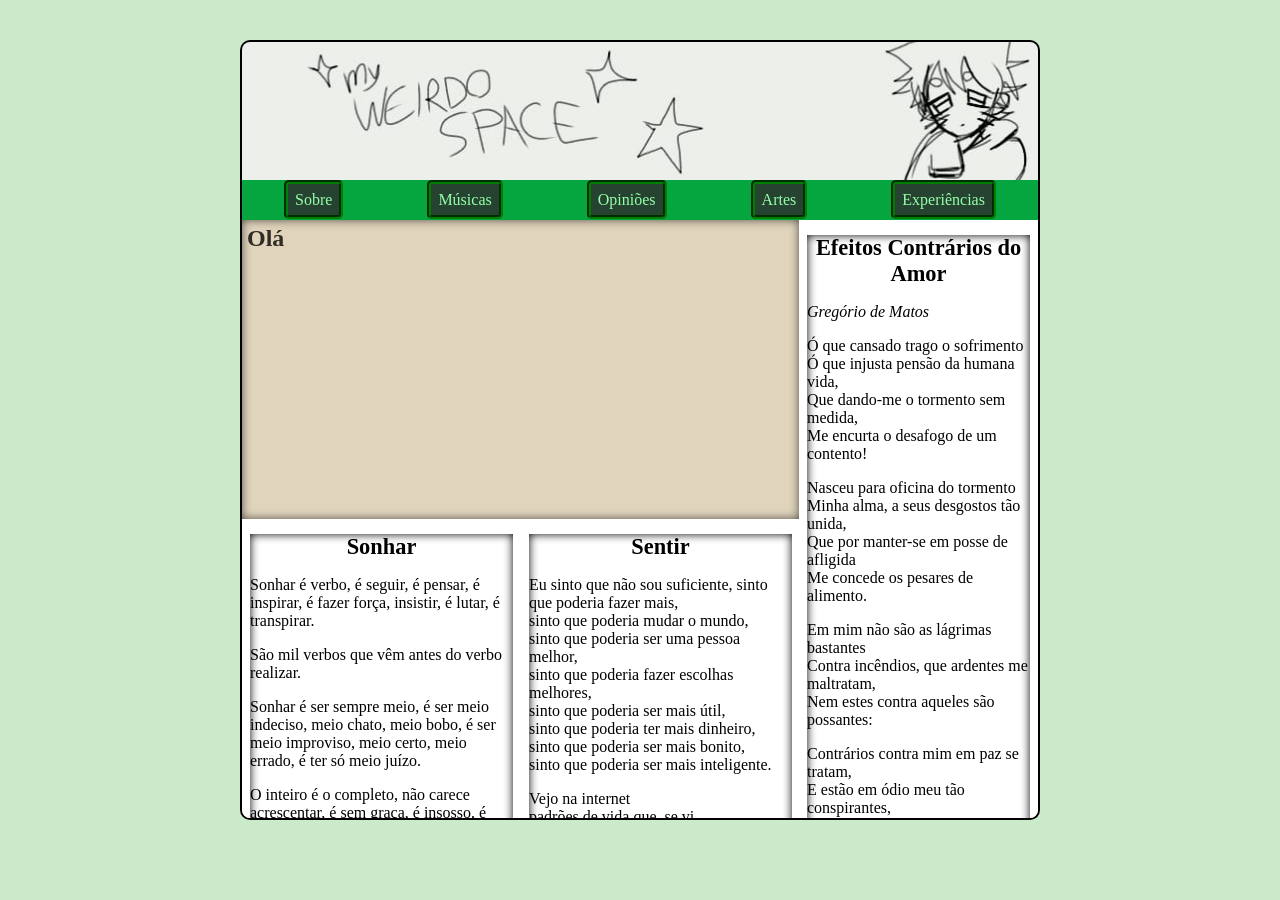
<file: index.html>
<!DOCTYPE html>
<html lang="pt-br">
<head>
    <meta charset="UTF-8">
    <meta name="viewport" content="width=device-width, initial-scale=1.0">
    <title>WeirdoSpace</title>
    <link rel="stylesheet" href="estilos/style.css">
</head>
<body>
    <header>

    </header>
    <nav>
        <ul>
            <li><a href="sobre.html" target="_blank">Sobre</a></li>
            <li><a href="musicas.html" target="_blank">Músicas</a></li>
            <li><a href="opinioes.html" target="_blank">Opiniões</a></li>
            <li><a href="art.html" target="_blank">Artes</a></li>
            <li><a href="exp.html" target="_blank">Experiências</a></li>
        </ul>
    </nav>
    <main>
        <article>
            <h1>Olá</h1>
        </article>
        <iframe src="iframe1.html" frameborder="0" id="i1"></iframe>
        <iframe src="iframe2.html" frameborder="0" id="i2"></iframe>
        <iframe src="iframe3.html" frameborder="0" id="i3"></iframe>
    </main>
    <footer>

    </footer>
</body>
</html>
</file>
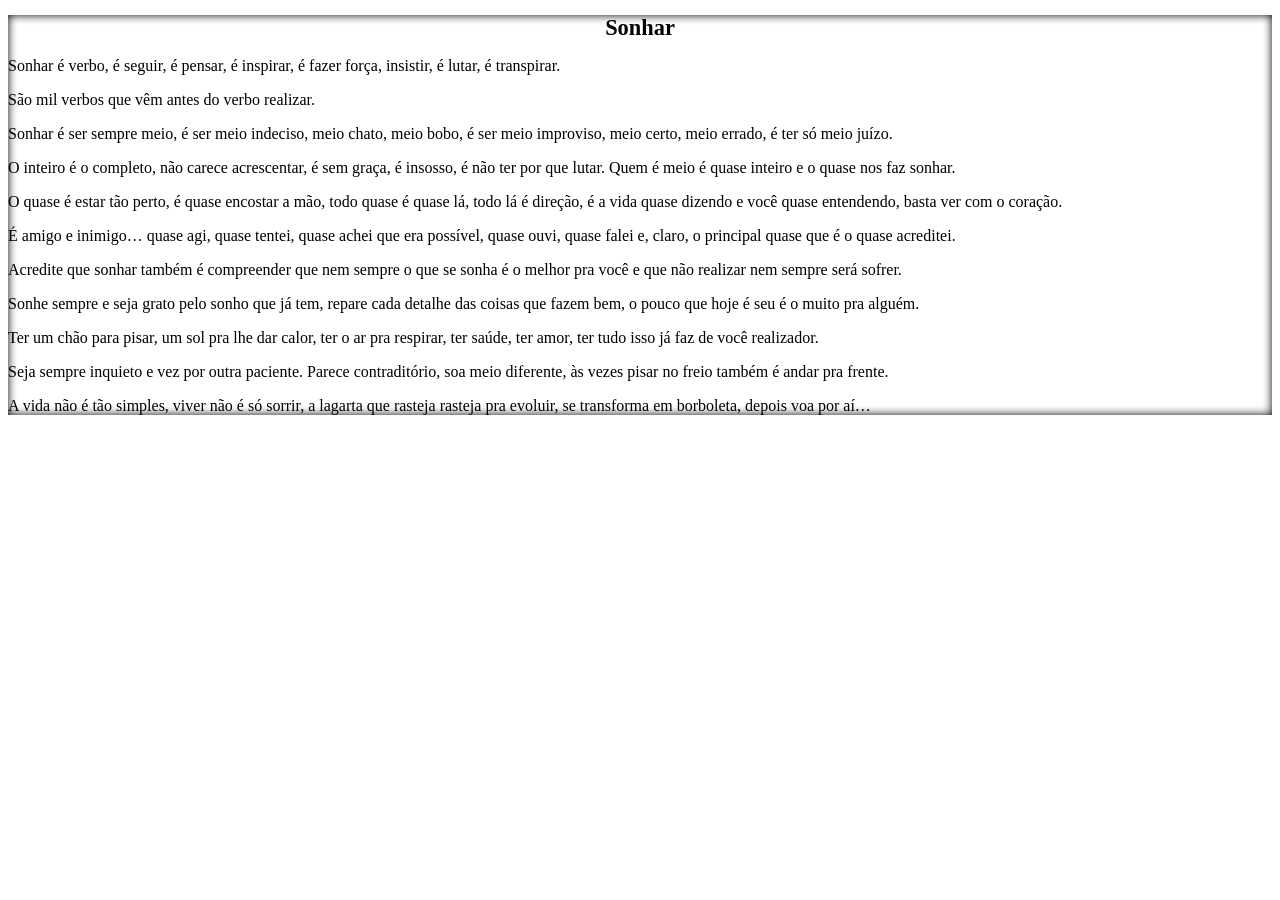
<file: iframe1.html>
<!DOCTYPE html>
<html lang="pt-br" class="iframe-documento">
<head>
    <meta charset="UTF-8">
    <meta name="viewport" content="width=device-width, initial-scale=1.0">
    <title>Document</title>
    <link rel="stylesheet" href="estilos/iframe.css">
</head>
<body class="iframe-documento--um">
    <h1>Sonhar</h1>
    <p>
        Sonhar é verbo, é seguir,
        é pensar, é inspirar,
        é fazer força, insistir,
        é lutar, é transpirar.
    </p>
    <p>
        São mil verbos que vêm antes
        do verbo realizar.
    </p>

    <p>
    Sonhar é ser sempre meio,
        é ser meio indeciso,
        meio chato, meio bobo,
        é ser meio improviso,
        meio certo, meio errado,
        é ter só meio juízo.
    </p>


    <p>
        O inteiro é o completo,
        não carece acrescentar,
        é sem graça, é insosso,
        é não ter por que lutar.
        Quem é meio é quase inteiro
        e o quase nos faz sonhar.
    </p>

    <p>
        O quase é estar tão perto,
        é quase encostar a mão,
        todo quase é quase lá,
        todo lá é direção,
        é a vida quase dizendo
        e você quase entendendo,
        basta ver com o coração.
    </p>

    <p>
        É amigo e inimigo…
        quase agi, quase tentei,
        quase achei que era possível,
        quase ouvi, quase falei
        e, claro, o principal quase
        que é o quase acreditei.
    </p>

    <p>
        Acredite que sonhar
        também é compreender
        que nem sempre o que se sonha
        é o melhor pra você
        e que não realizar
        nem sempre será sofrer.
    </p>

    <p>
        Sonhe sempre e seja grato
        pelo sonho que já tem,
        repare cada detalhe
        das coisas que fazem bem,
        o pouco que hoje é seu
        é o muito pra alguém.

    </p>
    <p>
    Ter um chão para pisar,
    um sol pra lhe dar calor,
    ter o ar pra respirar,
    ter saúde, ter amor,
    ter tudo isso já faz
    de você realizador.
    </p>
    <p>
    Seja sempre inquieto
    e vez por outra paciente.
    Parece contraditório,
    soa meio diferente,
    às vezes pisar no freio
    também é andar pra frente.
    </p>
    <p>
    A vida não é tão simples,
    viver não é só sorrir,
    a lagarta que rasteja
    rasteja pra evoluir,
    se transforma em borboleta,
    depois voa por aí…
    </p>

 
</body>
</html>
</file>
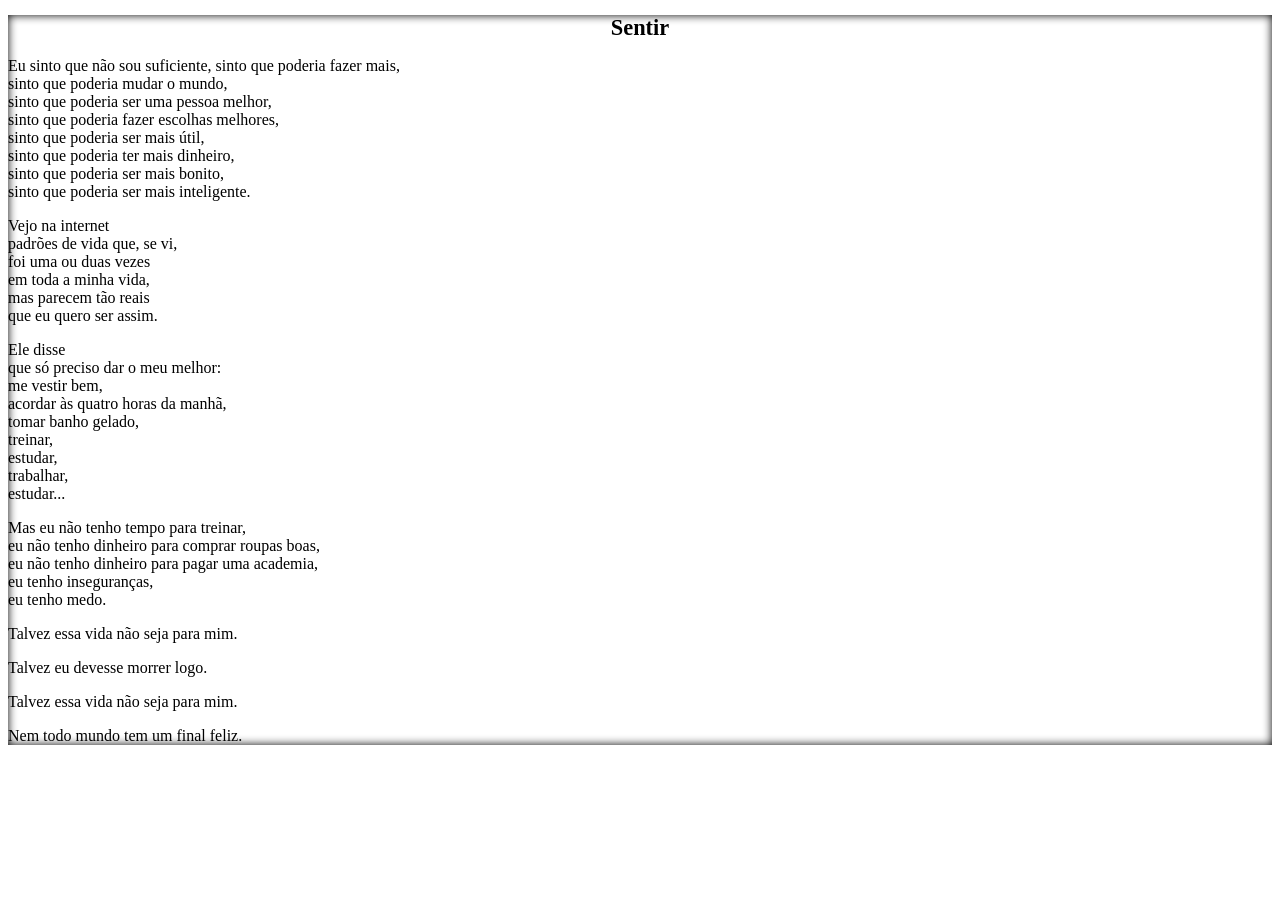
<file: iframe2.html>
<!DOCTYPE html>
<html lang="pt-br" class="iframe-documento">
<head>
    <meta charset="UTF-8">
    <meta name="viewport" content="width=device-width, initial-scale=1.0">
    <title>Document</title>
    <link rel="stylesheet" href="estilos/iframe.css">
    <link rel="stylesheet" href="estilos/iframe.css">
</head>
<body class="iframe-documento--dois">
    <h1>Sentir</h1>
    <p>
        Eu sinto que não sou suficiente,
        sinto que poderia fazer mais,<br>
        sinto que poderia mudar o mundo,<br>
        sinto que poderia ser uma pessoa melhor,<br>
        sinto que poderia fazer escolhas melhores,<br>
        sinto que poderia ser mais útil,<br>
        sinto que poderia ter mais dinheiro,<br>
        sinto que poderia ser mais bonito,<br>
        sinto que poderia ser mais inteligente. <br>
    </p>

    <p>
        Vejo na internet <br>
        padrões de vida que, se vi, <br>
        foi uma ou duas vezes <br>
        em toda a minha vida, <br>
        mas parecem tão reais <br>
        que eu quero ser assim. <br>
    </p>

    <p>
        Ele disse <br>
        que só preciso dar o meu melhor: <br>
        me vestir bem, <br>
        acordar às quatro horas da manhã, <br>
        tomar banho gelado, <br>
        treinar, <br>
        estudar, <br>
        trabalhar, <br>
        estudar... <br>
    </p>

    <p>
        Mas eu não tenho tempo para treinar, <br>
        eu não tenho dinheiro para comprar roupas boas,<br>
        eu não tenho dinheiro para pagar uma academia,<br>
        eu tenho inseguranças,<br>
        eu tenho medo. <br>
    </p>

<p>Talvez essa vida não seja para mim.</p>
<p>Talvez eu devesse morrer logo.</p>
<p>Talvez essa vida não seja para mim.</p>
<p>Nem todo mundo tem um final feliz.</p>
</body>
</html>
</file>
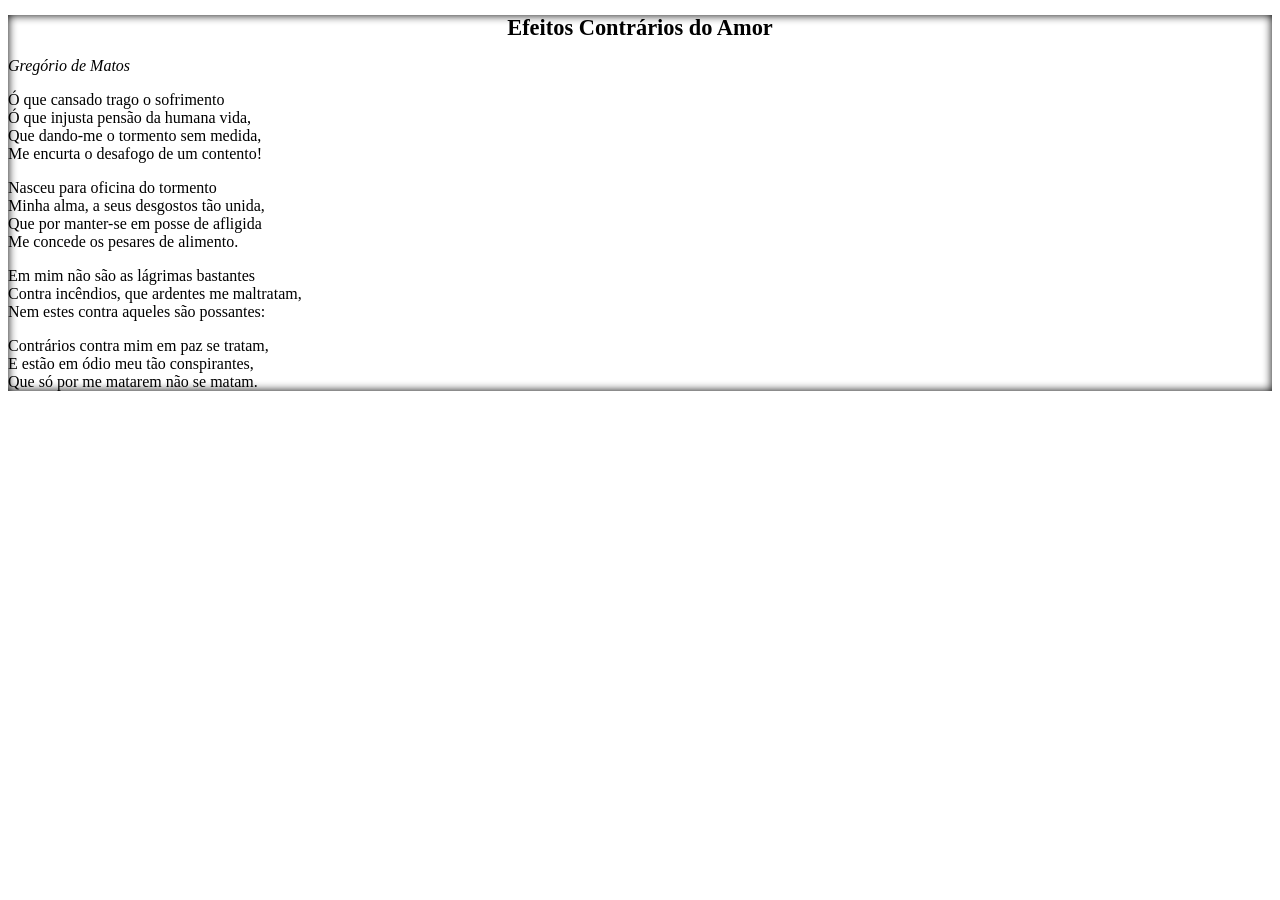
<file: iframe3.html>
<!DOCTYPE html>
<html lang="pt-BR" class="iframe-documento">
<head>
    <meta charset="UTF-8">
    <meta name="viewport" content="width=device-width, initial-scale=1.0">
    <title>Efeitos Contrários do Amor</title>
    <link rel="stylesheet" href="estilos/iframe.css">
</head>
<body class="iframe-documento--tres">
    <h1>Efeitos Contrários do Amor</h1>
    <p><em>Gregório de Matos</em></p>

    <p>
        Ó que cansado trago o sofrimento<br>
        Ó que injusta pensão da humana vida,<br>
        Que dando-me o tormento sem medida,<br>
        Me encurta o desafogo de um contento!
    </p>

    <p>
        Nasceu para oficina do tormento<br>
        Minha alma, a seus desgostos tão unida,<br>
        Que por manter-se em posse de afligida<br>
        Me concede os pesares de alimento.
    </p>

    <p>
        Em mim não são as lágrimas bastantes<br>
        Contra incêndios, que ardentes me maltratam,<br>
        Nem estes contra aqueles são possantes:
    </p>

    <p>
        Contrários contra mim em paz se tratam,<br>
        E estão em ódio meu tão conspirantes,<br>
        Que só por me matarem não se matam.
    </p>
</body>
</html>
</file>
<file: estilos/style.css>
/* =================================================================
   1. RESET E VARIÁVEIS GLOBAIS
   ================================================================= */

*,
*::before,
*::after {
    box-sizing: border-box;
    margin: 0;
    padding: 0;
}

:root {
    /* Paleta principal */
    --fundo: #cbeaca;
    --texto: #000000;
    --link: #95ffa8;
    --hover: #14f300;
    --botao: #05a540;
    --borda:#00d34d; 
    --bg-botao:#254330;

    /* Cores auxiliares */
    --fundo-claro: #E0D4BC;
    --texto-escuro: #302C25;
    --fundo-iframe: #FFFFFF;
}

/* =================================================================
   2. ESTRUTURA GERAL
   ================================================================= */

body {
    width: 100%;
    min-height: 100vh;

    display: grid;
    grid-template-rows: 40px 140px 40px 1fr 40px 40px;
    grid-template-columns: 1fr 800px 1fr;

    background-color: var(--fundo);
    color: var(--texto);
}

/* =================================================================
   3. CABEÇALHO
   ================================================================= */

header {
    grid-row: 2 / 3;
    grid-column: 2 / 3;

    background-image: url("../imagens/baner.jpeg");
    background-size: cover;
    background-position: center;
}

/* =================================================================
   4. NAVEGAÇÃO
   ================================================================= */

nav {
    grid-row: 3 / 4;
    grid-column: 2 / 3;

    background-color: var(--botao);
}

ul {
    display: flex;
    align-items: center;
    justify-content: space-around;

    width: 100%;
    height: 100%;

    list-style: none;
}

a {
    color: var(--link);
    text-decoration: none;
    padding: 7px;
    border: 4px green;
    border-style: groove;
    border-radius: 5px;
    background-color: var(--bg-botao);
}

a:hover {
    color: var(--hover);
}

nav a {
    color: var(--link);
    transition: 0.5s;
}

nav a:hover {
    color: #0dff00;
    background-color: #302C25;
}

/* =================================================================
   5. CONTEÚDO PRINCIPAL
   ================================================================= */

main {
    grid-row: 4 / 5;
    grid-column: 2 / 3;

    display: grid;
    grid-template-columns: 1fr 1fr 30%;
    grid-template-rows: 1fr 1fr;

    background-color: var(--fundo-claro);
    color: var(--texto-escuro);
}

main > article {
    grid-row: 1 / 2;
    grid-column: 1 / 3;

    background-color: var(--fundo-claro);
    color: var(--texto-escuro);
    box-shadow: inset 0px 0px 10px rgba(0, 0, 0, 0.645);
    padding: 5px;
}

main a {
    color: var(--botao);
}

main a:hover {
    color: var(--hover);
}

/* =================================================================
   6. IFRAMES
   ================================================================= */

#i1 {
    grid-row: 2 / -1;
    grid-column: 1 / 2;

    width: 100%;
    height: 100%;

    background-color: var(--fundo-iframe);
    color: var(--texto-escuro);
}

#i2 {
    grid-row: 2 / -1;
    grid-column: 2 / 3;

    width: 100%;
    height: 100%;

    background-color: var(--fundo-iframe);
    color: var(--texto-escuro);
}

#i3 {
    grid-row: 1 / -1;
    grid-column: 3 / 4;

    width: 100%;
    height: 100%;

    background-color: var(--fundo-iframe);
    color: var(--texto-escuro);
}

/* =================================================================
   7. RODAPÉ
   ================================================================= */

footer {
    grid-row: 5 / 6;
    grid-column: 2 / 3;

    background-color: var(--fundo);
    color: var(--texto);
}

footer a {
    color: var(--link);
}

footer a:hover {
    color: var(--hover);
}

address {
    grid-row: -2 / -1;
    grid-column: 1 / -1;

    display: flex;
    align-items: center;
    justify-content: center;
}
address>a,p{
    font-size: 16px;
}

address > p {
    color: var(--texto);
}

/* =================================================================
   8. BOTÕES
   ================================================================= */

button {
    padding: 8px 12px;

    background-color: var(--botao);
    color: var(--texto);

    border: none;
    cursor: pointer;
}

button:hover {
    background-color: var(--hover);
    color: var(--fundo);
}

header{
    border-top-left-radius: 10px;
    border-top-right-radius: 10px;
    border-top: 2px solid black;
    border-right: 2px solid black;
    border-left: 2px solid black;
    overflow: hidden;
}
main {
    border-bottom: 2px solid black;
    border-right: 2px solid black;
    border-left: 2px solid black;
    border-bottom-left-radius: 10px;
    border-bottom-right-radius: 10px;
    overflow: hidden;
}
nav{
    border-right: 2px solid black;
    border-left: 2px solid black;
}
</file>
<file: estilos/iframe.css>
html {
    overflow-x: hidden;
    overflow-y: scroll;
    scrollbar-width: none;
    -ms-overflow-style: none;
}

html::-webkit-scrollbar {
    display: none;
}

p, h1 {
    color: #000000;
}

body {
    box-shadow: inset 0px 0px 10px black;
}

h1 {
    text-align: center;
    font-size: 1.4rem;
}

main > p:first-of-type {
    text-align: center;
}

main > p {
    line-height: 1.5;
    margin-bottom: 20px;
    font-size: 8px
}
</file>
